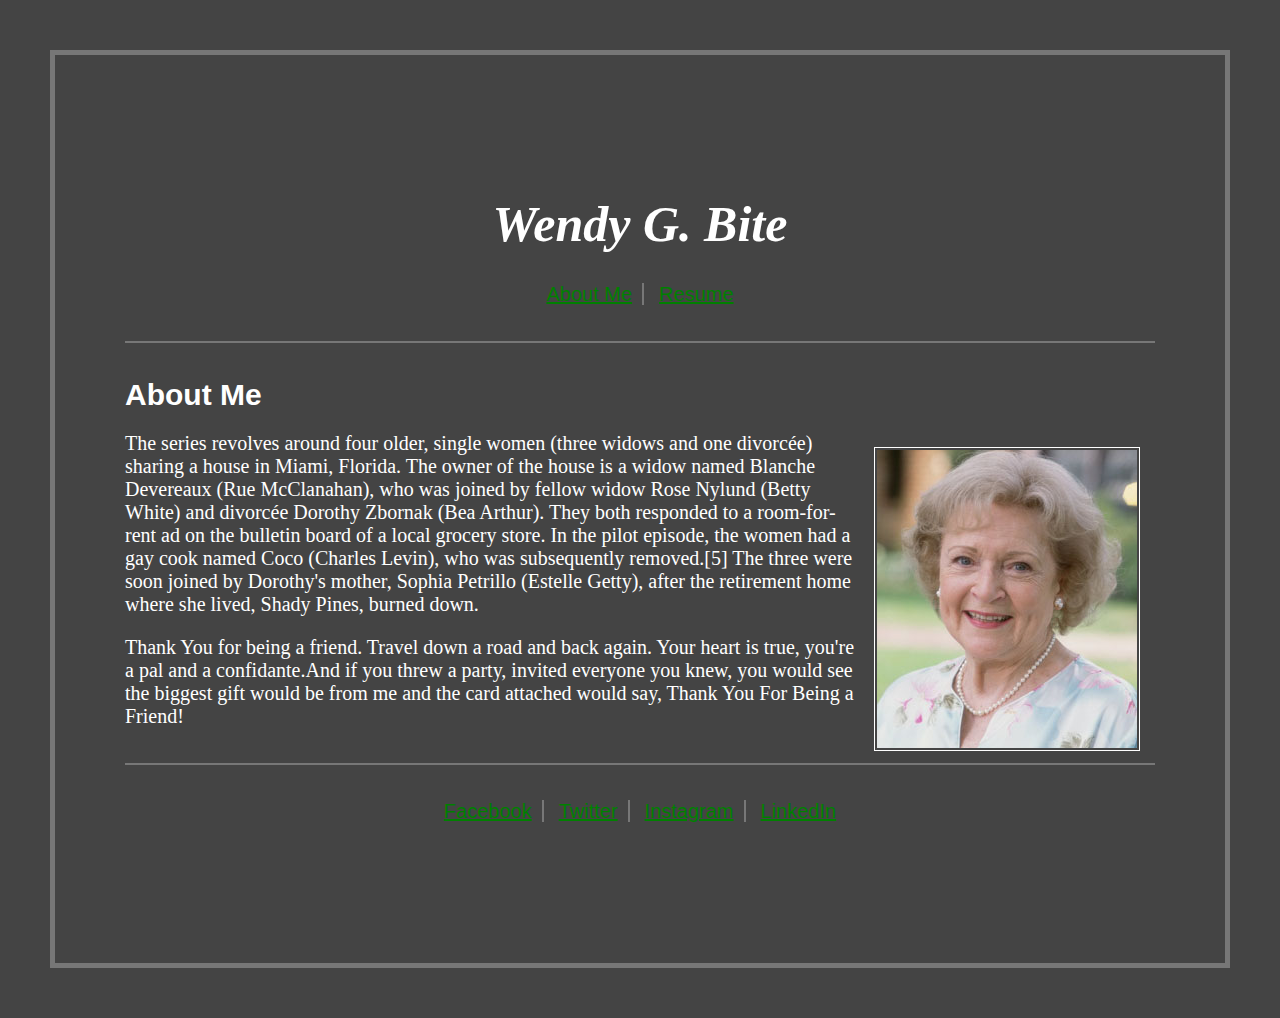
<file: index.html>
<!doctype html>
<html>
	<head>
		<title>Wendy Bite Resume</title>
		<link rel="stylesheet" type="text/css" href="styles/app.css">
	</head>

	<body>
		<header class="bookend">
			<h1 class="bookend-title">Wendy G. Bite</h1>
			<nav class="nav">
				<a href="#" class="nav-link" "nav-link--selected">About Me</a>
				<a href="resume.html" class="nav-link">Resume</a>
			</nav>
		</header>

		<article>
			<h1 class="content-title">About Me</h1>
			<p>
				<img class="content-asset" src="assets/betty-white.jpg" alt="picture of betty">
				
				The series revolves around four older, single women (three widows and one divorcée) sharing a house in Miami, Florida. The owner of the house is a widow named Blanche Devereaux (Rue McClanahan), who was joined by fellow widow Rose Nylund (Betty White) and divorcée Dorothy Zbornak (Bea Arthur). They both responded to a room-for-rent ad on the bulletin board of a local grocery store. In the pilot episode, the women had a gay cook named Coco (Charles Levin), who was subsequently removed.[5] The three were soon joined by Dorothy's mother, Sophia Petrillo (Estelle Getty), after the retirement home where she lived, Shady Pines, burned down.
</p>

<p>
Thank You for being a friend. Travel down a road and back again. Your heart is true, you're a pal and a confidante.And if you threw a party, invited everyone you knew, you would see the biggest gift would be from me and the card attached would say, Thank You For Being a Friend!
</p>
		</article>


		<footer class="bookend bookend--top-border">
			<nav class="nav">
				<a href="#" class="nav-link">Facebook</a>
				<a href="#" class="nav-link">Twitter</a>
				<a href="#" class="nav-link">Instagram</a>
				<a href="#" class="nav-link">LinkedIn</a>
			</nav>
		</footer>



	</body>
</html>
</file>
<file: styles/app.css>
body {
	background-color: #444;
	border: 5px solid #777;
	margin: 50px;
	padding: 70px;
	color: white;
	font-family: Times New Roman;
	font-size: 20px;
}
.bookend {
	padding: 35px 0px;
	margin: 35px 0px;
	border-bottom: 2px solid #777;

}
.bookend-title {
	font-size: 50px;
	font-style: italic;
	text-align: center;
	margin: 0;
	margin-bottom: 30px;

}
.nav {
	text-align: center;
}
.nav-link {
	color: green;
	font-size: 20px;
	font-family: Helvetica;
	border-right: 2px solid #777;
	padding: 0 10px;

}
.nav-link--selected {
	color: white;
	font-weight: bolder;
	text-decoration: none;	
	pointer-events: none;
}
.nav-link:last-child {
	border-right: none;
}
.content-title {
	margin: 10px 0;
	font-size: 30px;
	font-family: sans-serif;
}
.content-asset {
	padding: 2px;
	border: 1px solid white;
	margin: 15px;
	float: right;
}
.bookend--top-border {
	border-bottom: none;
	border-top: 2px solid #777;
}
</file>
